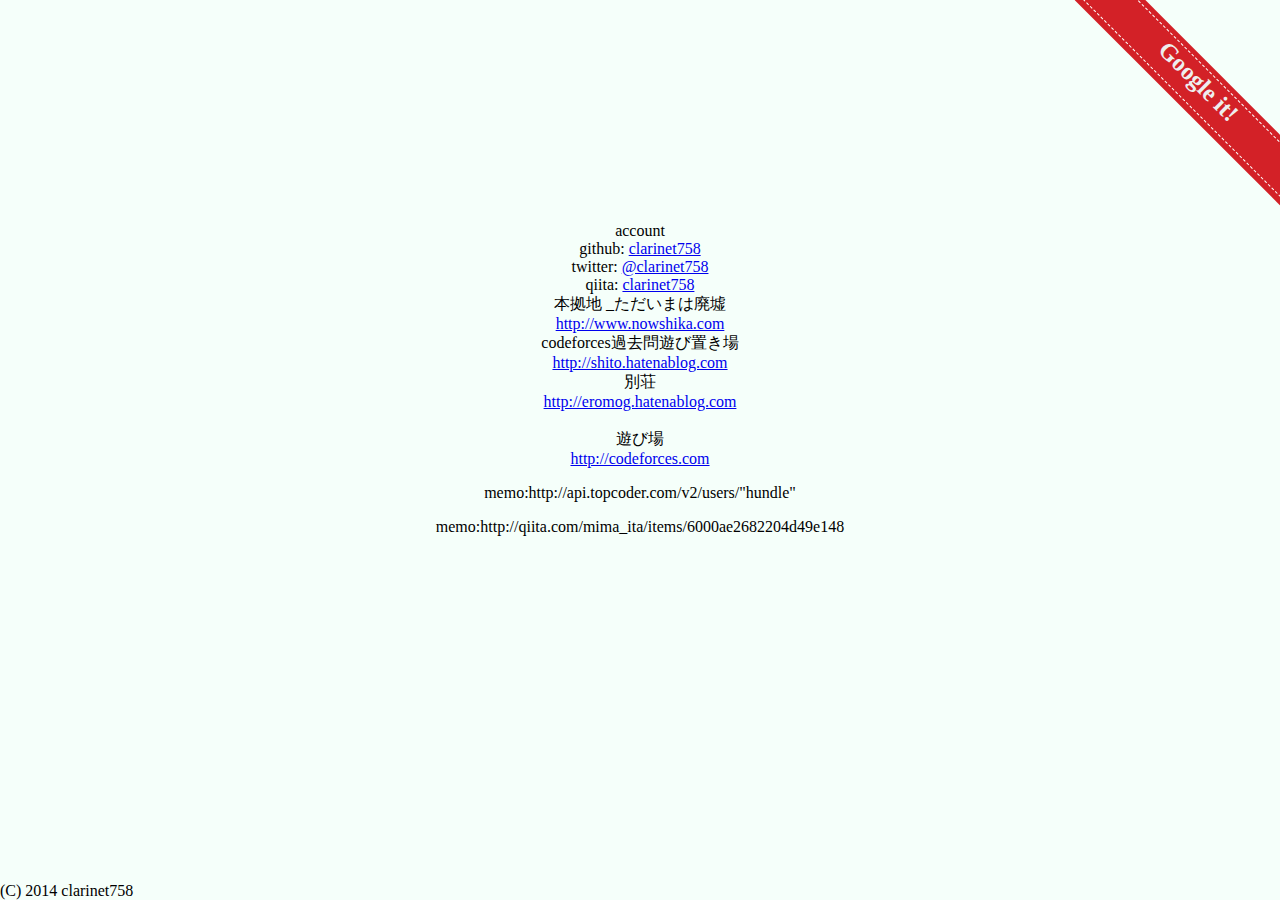
<file: index.html>
<!DOCTYPE html>
<html>
  <head>
    <meta charset='utf-8'>
    <meta http-equiv="X-UA-Compatible" content="IE=Edge, chrome=1">
    <link rel="stylesheet" type="text/css" href="css/main.css" media="screen">
    <!--    <link rel="stylesheet" type="text/css" href="stylesheets/pygment_trac.css" media="screen"> -->
    <!--[if lt IE 9]>
    <script src="//html5shiv.googlecode.com/svn/trunk/html5.js"></script>
    <![endif]-->
    <!--
    access change
    <div id="wraper">
    -->
    <title>clarinet758.github.io by clarinet758</title>
  </head>
  <body>
    <div id="ribbon" class="ribbon-article">
      <div class="side-corner-tag">
        <div class="label"><a href="https://www.google.co.jp">Google it! </a></div>
      </div>
    </div>
    <div id="wraper">
      <div id="account">
        account<br />
        github: <a href="https://github.com/clarinet758">clarinet758</a><br />
        twitter: <a href="https://twitter.com/clarinet758">@clarinet758</a><br />
        qiita: <a href="http://qiita.com/clarinet758">clarinet758</a><br />
      </div>
      <div id="site">
          本拠地 _ただいまは廃墟<br />
          <a href="http://www.nowshika.com">http://www.nowshika.com</a><br />
          codeforces過去問遊び置き場<br />
          <a href="http://shito.hatenablog.com">http://shito.hatenablog.com</a><br />
          別荘<br />
          <a href="http://eromog.hatenablog.com">http://eromog.hatenablog.com</a><br />
          <br />
          遊び場<br />
          <a href="http://codeforces.com">http://codeforces.com</a><br />
          <p>memo:http://api.topcoder.com/v2/users/"hundle"</p>
          <p>memo:http://qiita.com/mima_ita/items/6000ae2682204d49e148</p>
      </div>
    </div>
    <div id="copyright">
      (C) 2014 clarinet758
    </div>
  </body>
</html>
</file>
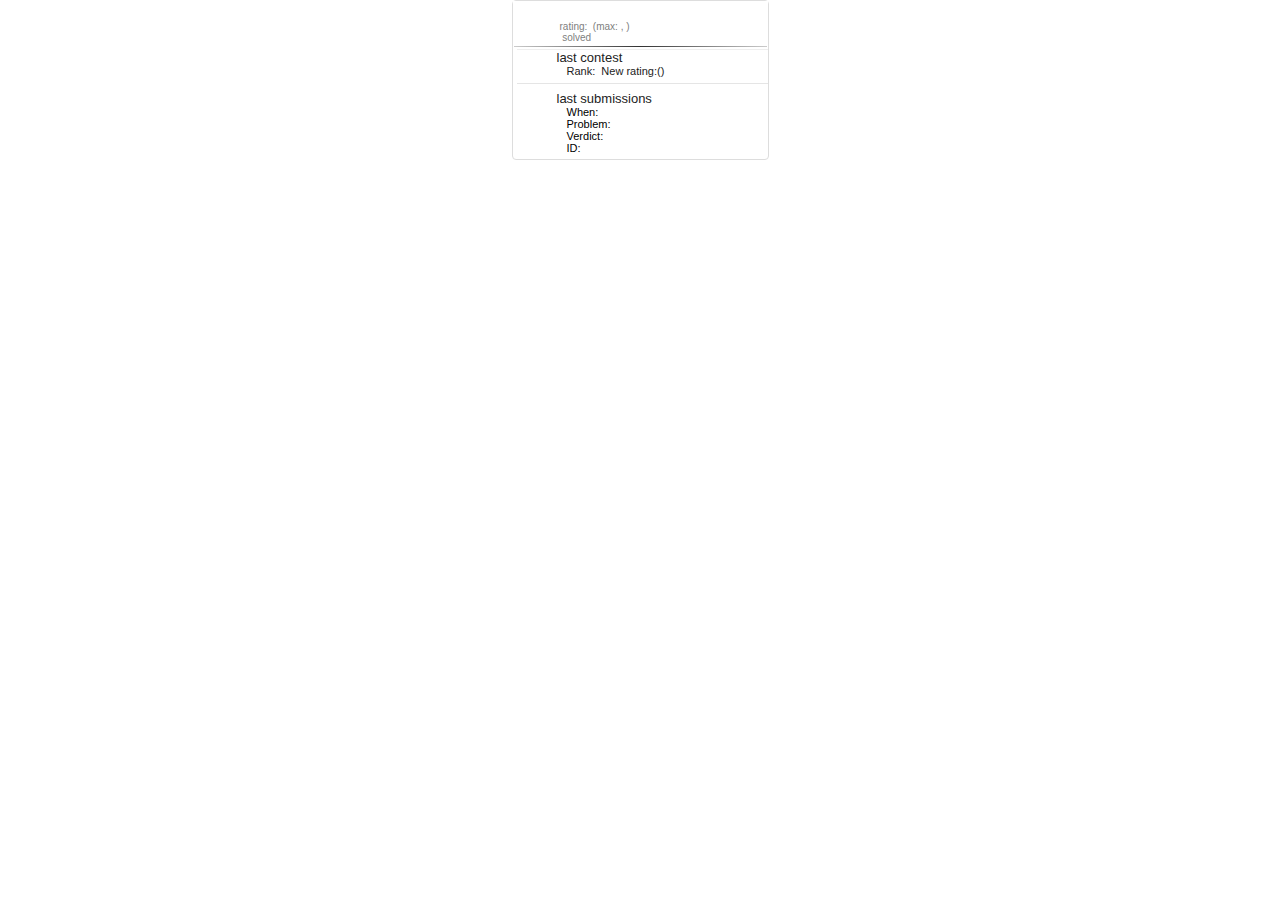
<file: clarinet758.html>
<!DOCTYPE html>
<html>
  <head>
    <title>codeforces Badge</title>
    <meta http-equiv="Content-Type" content="text/html; charset=utf-8" />
    <link href="http://clarinet758.github.io/css/badge.css" rel="stylesheet" type="text/css" />
    <script src="http://clarinet758.github.io/js/data.js" type="text/javascript"></script>
    <script src="http://clarinet758.github.io/js/jquery.min.js" type="text/javascript"></script>
  </head>
  <body>
<!-- -->
    <div class="clear">
      <div class="clear" id="user-login">
        <div id="user-avatar"></div>
        <div id="user-overview">
          <h1 id="rankName" class="now">&nbsp;&nbsp;<span id="handleLink-first"></span><span id="handleLink"></span></h1>
          <p>rating:&nbsp;<span class="now"><span id="rating"></span></span>&nbsp;(max:&nbsp;<span id="maxRankName" class="max"></span>,&nbsp;<span id="maxRating"></span>)</p>
          <p id="solve">&nbsp;solved</p>
        </div>
      </div>
      <div id="top"><hr></div>
      <div id="user-content">
        <div id="contest">
          <h2>last contest</h2>
          <p id="contestLink"></p>
          <p>Rank:<strong id="rank"></strong>&nbsp;&nbsp;New&nbsp;rating:<strong id="newRating"></strong>(<span id="fluctuation"></span>)</p>
        </div>
        <div id="under"><hr></div>
        <div id="user-info">
          <h2>last submissions</h2>
          <p>When:&nbsp;<span id="when"></span></p>
          <p>Problem:&nbsp;<span id="problem"></span></p>
          <p>Verdict:&nbsp;<span id="verdict"></span></p>
          <p>ID:&nbsp;<span id="submitCodeId"></span></p>
        </div>
      </div>
    </div>
  <script>data()</script>
  </body>
</html>
</file>
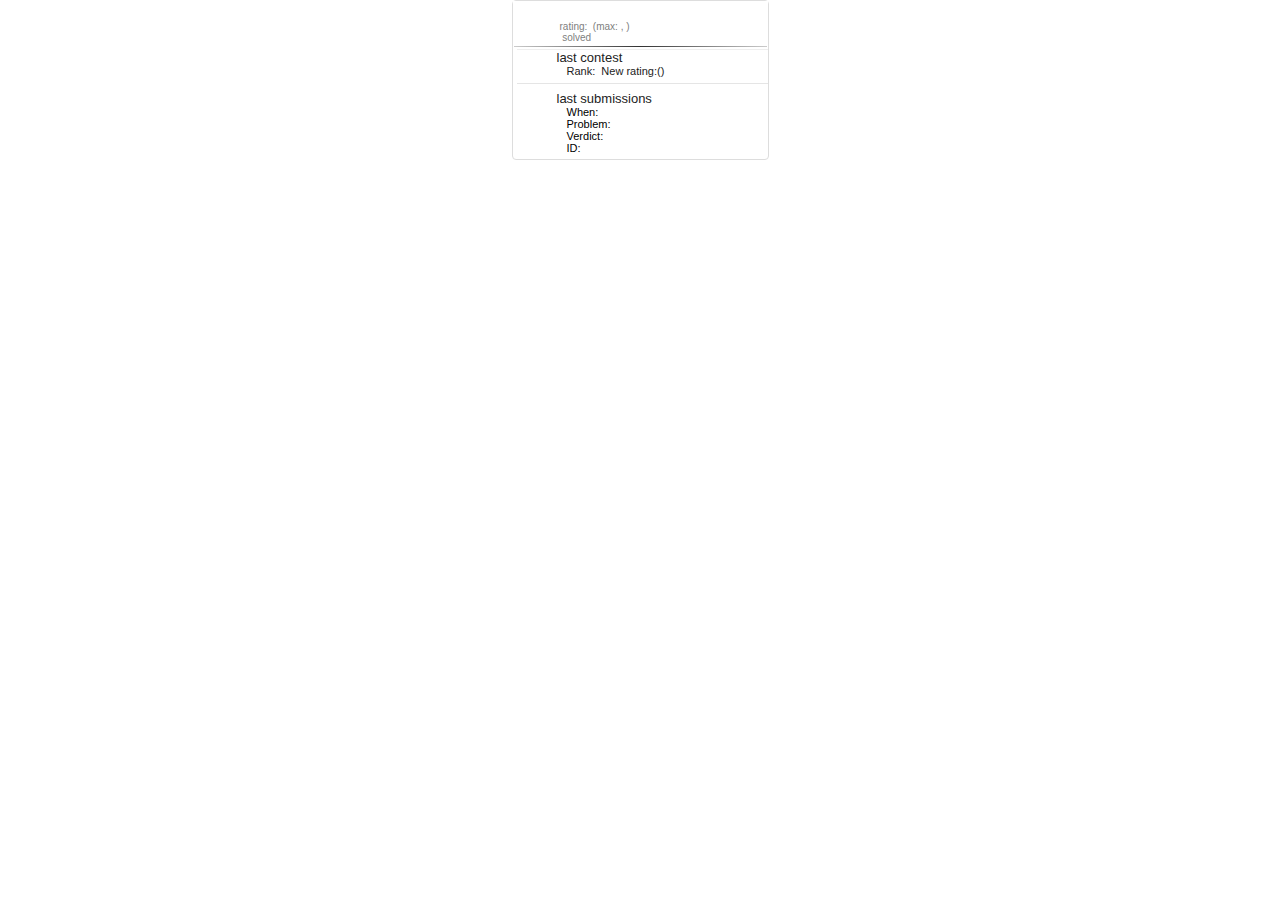
<file: dummy.html>
<!DOCTYPE html>
<html>
  <head>
    <title>codeforces Badge</title>
    <meta http-equiv="Content-Type" content="text/html; charset=utf-8" />
    <link href="http://clarinet758.github.io/css/badge.css" rel="stylesheet" type="text/css" />
    <script src="http://clarinet758.github.io/js/dummy_data.js" type="text/javascript"></script>
    <script src="http://clarinet758.github.io/js/jquery.min.js" type="text/javascript"></script>
  </head>
  <body>
<!-- -->
    <div class="clear">
      <div class="clear" id="user-login">
        <div id="user-avatar"></div>
        <div id="user-overview">
          <h1 id="rankName" class="now">&nbsp;&nbsp;<span id="handleLink-first"></span><span id="handleLink"></span></h1>
          <p>rating:&nbsp;<span class="now"><span id="rating"></span></span>&nbsp;(max:&nbsp;<span id="maxRankName" class="max"></span>,&nbsp;<span id="maxRating"></span>)</p>
          <p id="solve">&nbsp;solved</p>
        </div>
      </div>
      <div id="top"><hr></div>
      <div id="user-content">
        <div id="contest">
          <h2>last contest</h2>
          <p id="contestLink"></p>
          <p>Rank:<strong id="rank"></strong>&nbsp;&nbsp;New&nbsp;rating:<strong id="newRating"></strong>(<span id="fluctuation"></span>)</p>
        </div>
        <div id="under"><hr></div>
        <div id="user-info">
          <h2>last submissions</h2>
          <p>When:&nbsp;<span id="when"></span></p>
          <p>Problem:&nbsp;<span id="problem"></span></p>
          <p>Verdict:&nbsp;<span id="verdict"></span></p>
          <p>ID:&nbsp;<span id="submitCodeId"></span></p>
        </div>
      </div>
    </div>
  <script>data()</script>
  </body>
</html>
</file>
<file: css/main.css>
@charset "urf-8";

html {
}
/** ribbon


    background-color: #f4edd4;

    width: 200px;
 * **/
#ribbon a {
    text-decoration: none;
    color: #eee;
    font-size: 151%;
    font-weight: bold;
}

.ribbon-article {
    overflow: hidden;
    position: relative;
    width: auto;
    height: 222px;
}

.side-corner-tag {
    display: inline-block;
    position: absolute;
    top: 60px;
    right: -60px;
    height: 50px;
    width: 290px;
    background-color:  #d32127;
    -moz-transform: rotate(45deg);
    -webkit-transform: rotate(45deg);
    -o-transform: rotate(45deg);
    -ms-transform: rotate(45deg);
    box-shadow: 0px 0px 3px rgba(0, 0, 0, 0.2), inset 0px 3px 20px rgba(255, 255 255, 0.2);
}

.side-corner-tag .label {
    position: absolute;
    height: 37px;
    width: 100%;
    top: 5px;
    border: 1px #fff dashed;
    border-width: 1px 0;
    text-align: center;
}

body {
    background-color: #f5fffa;
    margin: 0 auto;
}

#wraper{
    text-align: center;
    margin: 0 auto;
}

pre {
    /**
    color: green;
    width: 255px;
    background-color: #222222;
    margin: 0 auto;
    padding 1 0 0 4;
    ***/

}

#copyright {
    position: absolute;
    bottom: 0px;
    margin: 0 auto;
}
</file>
